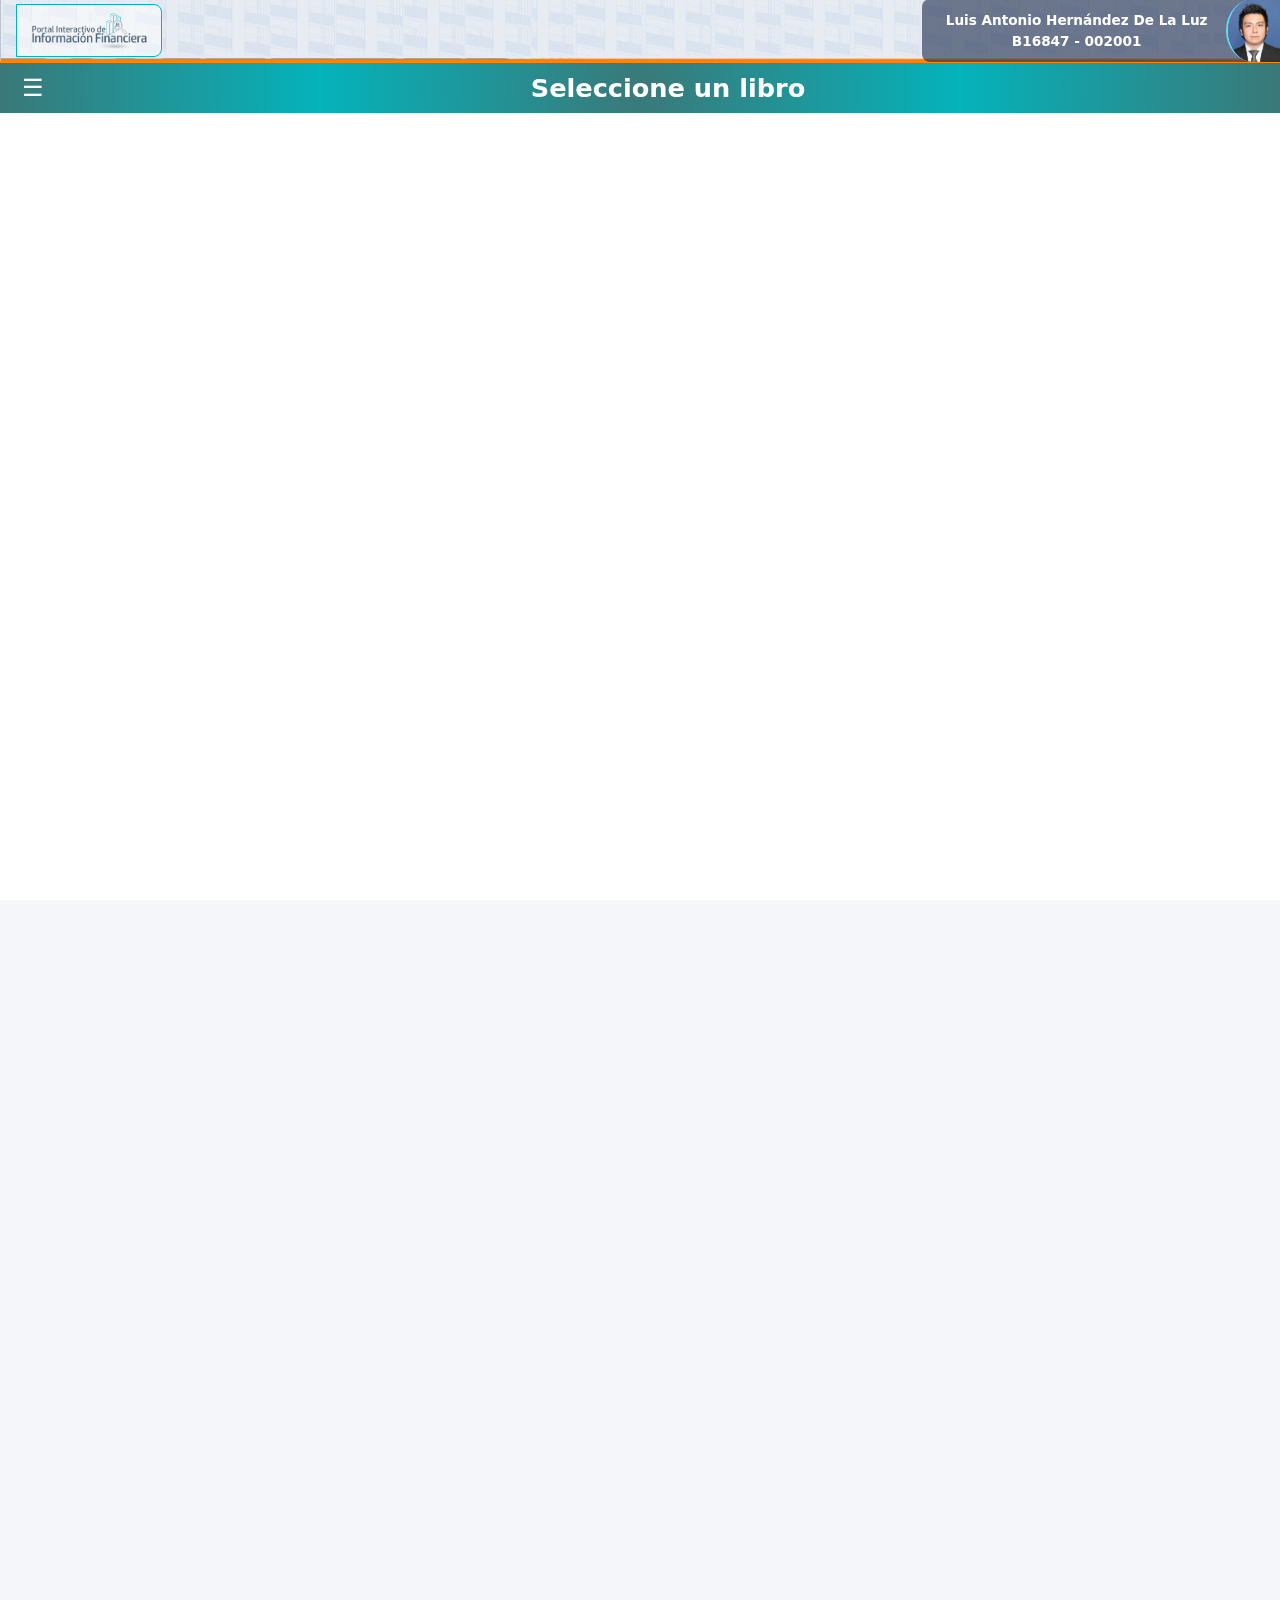
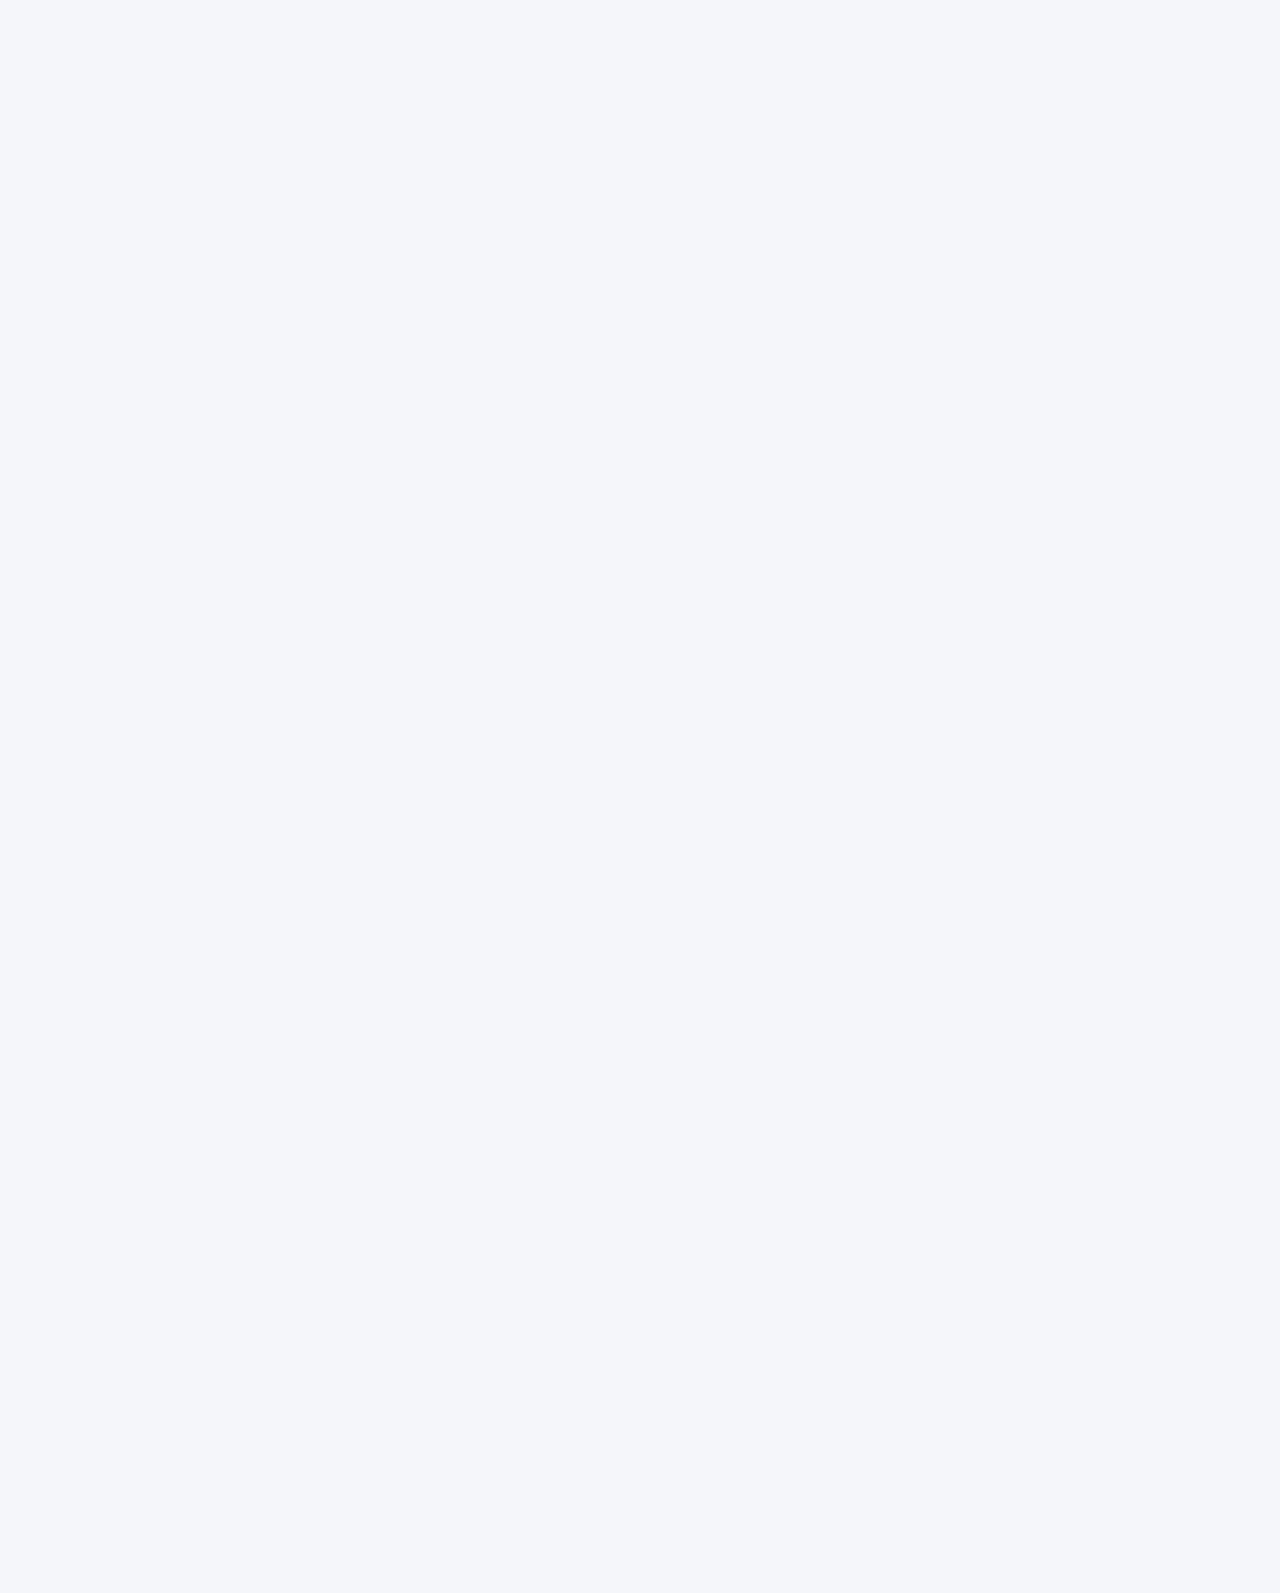
<file: contenidoPortal.html>
<!DOCTYPE html>
<html lang="es">
  <head>
    <meta charset="UTF-8">
    <meta name="viewport" content="width=device-width, initial-scale=1.0">
    <title>Portal Interactivo de Información Financiera</title>
    <link rel="icon" type="image/png" sizes="40x40" href="img/PIIF-icono.png">    
    <!-- CSS Header -->
    <link rel="stylesheet" href="css/header.css">
    <!-- CSS Footer -->
    <link rel="stylesheet" href="css/footer.css">
    <!-- Toast alert -->
    <link rel="stylesheet" href="css/toast.css">
    <!-- Estilos generales -->
    <link rel="stylesheet" href="css/style.css">
    <!-- Estilos del contenido del libro -->
    <link rel="stylesheet" href="css/contenidoPortal.css">
  </head>
  <body>
    
    <!-- Header -->
    <header>
      <div class="logo-portal">
        <img src="img/PIIF-logo.png" alt="Logo Portal" class="logo-grande">
        <img src="img/PIIF-icono.png" alt="Logo Pequeño" class="logo-pequeno">
      </div>
      <!-- Imagen central -->
      <div class="header-centro">
        <!-- <img src="../img/header_BM.png" alt="Banco de México"> -->
      </div>
      <div class="divInfoHeader">
        <div class="datos-usuario">
          <span>Luis Antonio Hernández De La Luz</span>
          <span>B16847 - 002001</span>
        </div>
        <img src="img/b16847.png" class="user-img" alt="Luis Antonio Hernández De La Luz">
      </div>
    </header>


    <!-- Main -->
    <main>

      <!-- Título fijo del libro -->
      <div id="titulo-libro-fijo">
        <button id="btn-hamburguesa">☰</button>
        <span id="titulo-libro-texto">Título del libro</span>
      </div>

      <!-- Contenedor dividido -->
      <div id="contenido-dividido">
        <!-- Menú lateral -->
        <nav id="menu-lateral">
          
          <!-- Buscador y botones -->
          <div class="menu-fijo">
            <input type="text" id="buscador-menu" placeholder="Buscar contenido...">
            <div class="menu-buttons">
              <div class="circle-btn" data-tooltip="Expandir todo" id="btn-expandir">
                <img src="img/maximizar.png" alt="Expandir">
              </div>
              <div class="circle-btn" data-tooltip="Contraer todo" id="btn-contraer">
                <img src="img/contraer.png" alt="Contraer">
              </div>
              <div class="circle-btn" data-tooltip="Información" id="btn-info">
                <img src="img/info.png" alt="Información">
              </div>
            </div>
          </div>

          <!-- Contenedor de secciones del menú (scrollable) -->
          <div id="menu-scrollable" style="overflow-y: auto;padding: 15px;">
            <ul class="menu-arbol">
              

              <li class="nivel-1">
                <span class="toggle">▸</span> <img src="img/indices.png" class="imgIndicesMenu">Mercado de derivados
                <ul>
                  <li class="nivel-2">
                    <span class="toggle">▸</span> <img src="img/grafica.png" class="imgOpcionesMenu">Derivados Vigentes de Bancos y Casas de Bolsa
                    <ul>
                      <li class="nivel-3">
                        <span class="toggle">▸</span> <img src="img/menus.png" class="imgMenSecMenu">Por tipo de institución y de transacción
                        <ul>
                          <li class="nivel-4"><a href="#" data-contenido="General"><img src="img/seccion.png" class="imgMenSecMenu">General</a></li>
                          <li class="nivel-4"><a href="#" data-contenido="Todas las Operaciones Derivadas"><img src="img/seccion.png" class="imgMenSecMenu">Todas las Operaciones Derivadas</a></li>
                          <li class="nivel-4"><a href="#" data-contenido="Swaps"><img src="img/seccion.png" class="imgMenSecMenu">Swaps</a></li>
                          <li class="nivel-4"><a href="#" data-contenido="Fordwards"><img src="img/seccion.png" class="imgMenSecMenu">Fordwards</a></li>
                          <li class="nivel-4"><a href="#" data-contenido="Futuros"><img src="img/seccion.png" class="imgMenSecMenu">Futuros</a></li>
                          <li class="nivel-4"><a href="#" data-contenido="Opciones y títulos opcionales"><img src="img/seccion.png" class="imgMenSecMenu">Opciones y títulos opcionales</a></li>
                        </ul>
                      </li>
                      <li class="nivel-3">
                        <span class="toggle">▸</span> <img src="img/menus.png" class="imgMenSecMenu">Por tipo de mercado
                        <ul>
                          <li class="nivel-4"><a href="#" data-contenido="General"><img src="img/seccion.png" class="imgMenSecMenu">General</a></li>
                          <li class="nivel-4"><a href="#" data-contenido="Desglose por tipo de mercado"><img src="img/seccion.png" class="imgMenSecMenu">Desglose por tipo de mercado</a></li>
                          <li class="nivel-4"><a href="#" data-contenido="Swaps"><img src="img/seccion.png" class="imgMenSecMenu">Swaps</a></li>
                          <li class="nivel-4"><a href="#" data-contenido="Fordwards"><img src="img/seccion.png" class="imgMenSecMenu">Fordwards</a></li>
                          <li class="nivel-4"><a href="#" data-contenido="Futuros"><img src="img/seccion.png" class="imgMenSecMenu">Futuros</a></li>
                          <li class="nivel-4"><a href="#" data-contenido="Opciones y Títulos Opcionales"><img src="img/seccion.png" class="imgMenSecMenu">Opciones y Títulos Opcionales</a></li>
                        </ul>
                      </li>
                      <li class="nivel-3">
                        <span class="toggle">▸</span> <img src="img/menus.png" class="imgMenSecMenu">Por tipo de activo subyacente
                        <ul>
                          <li class="nivel-4"><a href="#" data-contenido="General"><img src="img/seccion.png" class="imgMenSecMenu">General</a></li>
                          <li class="nivel-4"><a href="#" data-contenido="Swaps"><img src="img/seccion.png" class="imgMenSecMenu">Swaps</a></li>
                          <li class="nivel-4"><a href="#" data-contenido="Fordwards"><img src="img/seccion.png" class="imgMenSecMenu">Fordwards</a></li>
                          <li class="nivel-4"><a href="#" data-contenido="Futuros"><img src="img/seccion.png" class="imgMenSecMenu">Futuros</a></li>
                          <li class="nivel-4"><a href="#" data-contenido="Opciones y títulos opcionales"><img src="img/seccion.png" class="imgMenSecMenu">Opciones y títulos opcionales</a></li>
                        </ul>
                      </li>
                      <li class="nivel-3">
                        <span class="toggle">▸</span> <img src="img/menus.png" class="imgMenSecMenu">Por tipo y residencia de la contraparte
                        <ul>
                          <li class="nivel-4"><a href="#" data-contenido="General"><img src="img/seccion.png" class="imgMenSecMenu">General</a></li>
                          <li class="nivel-4"><a href="#" data-contenido="Desglose por tipo de contraparte"><img src="img/seccion.png" class="imgMenSecMenu">Desglose por tipo de contraparte</a></li>
                          <li class="nivel-4"><a href="#" data-contenido="Swaps"><img src="img/seccion.png" class="imgMenSecMenu">Swaps</a></li>
                          <li class="nivel-4"><a href="#" data-contenido="Fordwards"><img src="img/seccion.png" class="imgMenSecMenu">Fordwards</a></li>
                          <li class="nivel-4"><a href="#" data-contenido="Futuros"><img src="img/seccion.png" class="imgMenSecMenu">Futuros</a></li>
                          <li class="nivel-4"><a href="#" data-contenido="Opciones y Títulos Opcionales"><img src="img/seccion.png" class="imgMenSecMenu">Opciones y Títulos Opcionales</a></li>
                        </ul>
                      </li>
                      <li class="nivel-3">
                        <span class="toggle">▸</span> <img src="img/menus.png" class="imgMenSecMenu">Por plazo residual de los derivados 
                        <ul>
                          <li class="nivel-4"><a href="#" data-contenido="General"><img src="img/seccion.png" class="imgMenSecMenu">General</a></li>
                          <li class="nivel-4"><a href="#" data-contenido="Desglose por plazo residual"><img src="img/seccion.png" class="imgMenSecMenu">Desglose por plazo residual</a></li>
                          <li class="nivel-4"><a href="#" data-contenido="Swaps"><img src="img/seccion.png" class="imgMenSecMenu">Swaps</a></li>
                          <li class="nivel-4"><a href="#" data-contenido="Fordwards"><img src="img/seccion.png" class="imgMenSecMenu">Fordwards</a></li>
                          <li class="nivel-4"><a href="#" data-contenido="Futuros"><img src="img/seccion.png" class="imgMenSecMenu">Futuros</a></li>
                          <li class="nivel-4"><a href="#" data-contenido="Opciones y Títulos Opcionales"><img src="img/seccion.png" class="imgMenSecMenu">Opciones y Títulos Opcionales</a></li>
                        </ul>
                      </li>
                    </ul>
                  </li>                  
                  <li class="nivel-2">
                    <span class="toggle">▸</span> <img src="img/grafica.png" class="imgOpcionesMenu">Volumen Negociado por Bancos y Casas de Bolsa
                    <ul>
                      <li class="nivel-3">
                        <span class="toggle">▸</span> <img src="img/menus.png" class="imgMenSecMenu">SubSección 1.2.1
                        <ul>
                          <li class="nivel-4"><a href="#" data-contenido="contenido1211"><img src="img/seccion.png" class="imgMenSecMenu">Tema 1.2.1.1</a></li>
                        </ul>
                      </li>
                    </ul>
                  </li>
                  <li class="nivel-2">
                    <span class="toggle">▸</span> <img src="img/grafica.png" class="imgOpcionesMenu">Indicadores de las Principales Operaciones Derivadas
                    <ul>
                      <li class="nivel-3">
                        <span class="toggle">▸</span> <img src="img/menus.png" class="imgMenSecMenu">SubSección 1.1.1
                        <ul>
                          <li class="nivel-4"><a href="#" data-contenido="contenido1111"><img src="img/seccion.png" class="imgMenSecMenu">Tema 1.1.1.1</a></li>
                          <li class="nivel-4"><a href="#" data-contenido="contenido1112"><img src="img/seccion.png" class="imgMenSecMenu">Tema 1.1.1.2</a></li>
                        </ul>
                      </li>
                    </ul>
                  </li>                  
                  <li class="nivel-2">
                    <span class="toggle">▸</span> <img src="img/notaMetodologica.png" class="imgOpcionesMenu">Nota metodológica de derivados vigentes
                  </li>
                </ul>
              </li>

              <li class="nivel-1">
                <span class="toggle">▸</span> <img src="img/indices.png" class="imgIndicesMenu">Mercado de valores
                <ul>
                  <li class="nivel-2">
                    <span class="toggle">▸</span> <img src="img/grafica.png" class="imgOpcionesMenu">SubSección 2.1
                    <ul>
                      <li class="nivel-3">
                        <span class="toggle">▸</span> <img src="img/menus.png" class="imgMenSecMenu">SubSección 2.1.1
                        <ul>
                          <li class="nivel-4"><a href="#" data-contenido="contenido2111"><img src="img/seccion.png" class="imgMenSecMenu">Tema 2.1.1.1</a></li>
                        </ul>
                      </li>
                    </ul>
                  </li>
                </ul>
              </li>


              <li class="nivel-1">
                <span class="toggle">▸</span> <img src="img/indices.png" class="imgIndicesMenu">Mercado cambiario
                <ul>
                  <li class="nivel-2">
                    <span class="toggle">▸</span> <img src="img/grafica.png" class="imgOpcionesMenu">SubSección 2.1
                    <ul>
                      <li class="nivel-3">
                        <span class="toggle">▸</span> <img src="img/menus.png" class="imgMenSecMenu">SubSección 2.1.1
                        <ul>
                          <li class="nivel-4"><a href="#" data-contenido="contenido2111"><img src="img/seccion.png" class="imgMenSecMenu">Tema 2.1.1.1</a></li>
                        </ul>
                      </li>
                    </ul>
                  </li>
                </ul>
              </li>





            </ul>
          </div>

        </nav>

        <!-- Contenido/comentario -->
        <div id="contenido-libro">         

          <div class="card card-sleek d-none d-md-block" style="border-top-right-radius: 0px !important;border-top-left-radius: 0px !important;">
                  <div class="card-body">
                    <h5 class="card-title seccionSelect">Introducción</h5>
                    <p id="descripcion-card" class="card-text ">El Portal Interactivo de Información Financiera (PIIF) es una herramienta informática de diseminación de información, la cual permite visualizar algunos de los principales datos sobre los aspectos más relevantes de diversos mercados financieros. El diseño del PIIF favorece el uso de la información financiera por parte de diferentes tipos de usuarios. De manera paralela, el PIIF ayuda en la organización y sistematización de la información financiera que compila el Banco de México.</p>
                  </div>
                </div>


        </div>
      </div>

      <!-- Alerta toast -->
      <div id="toast-container" class="fixed top-4 right-4 space-y-3 z-[2000]"></div>

      



    </main>



    <!-- Footer -->
    <footer>
      <img src="img/logoBM.png" alt="Banco de México" class="logo-footer">
      <span class="footer-text">
        <strong>Banco de México</strong>
      </span>

      <!-- Opciones de usuario -->
      <div class="footer-buttons">
        <div class="circle-btn" data-tooltip="Español">
          <img src="img/esp.png" />
        </div>
        <div class="circle-btn" data-tooltip="Ingles">
          <img src="img/eng.png" />
        </div>
        <div class="circle-btn" data-tooltip="Asignar permisos">
          <img src="img/userPermisos.png" />
        </div>
        <div class="circle-btn" data-tooltip="Administrador">
          <img src="img/userAdmin.png"  />
        </div>
        <div class="circle-btn" data-tooltip="Salir">
          <img src="img/cerrar-sesion.png" />
        </div>
        <div class="circle-btn" data-tooltip="Inicio" onclick="window.location.href='index.html'">
          <img src="img/home2.png" />
        </div>
      </div>
    </footer>

    
    <!-- scripts -->    
    <script src="librerias/jquery-3.7.1.min.js"></script>
    <script src="js/toast.js"></script>
    <script src="js/contenidoPortal.js"></script>
  

  </body>
</html>
</file>
<file: css/header.css>
/* Variables de tamaño */
:root {
  --header-h: 63px;
}

/* ====== HEADER ===== */
header {
  position: fixed;
  top: 0;
  left: 0;
  right: 0;
  height: var(--header-h);
  display: flex;
  align-items: center;
  justify-content: space-between;
  background: url("../img/Cab20252.png") no-repeat center center;
  background-size: cover;
  padding-left: 1rem;
  padding-right: 0;
  padding-top: 4px;
  padding-bottom: 4px;
  z-index: 1000;
  background-size: cover;
  background-position: center;
  background-repeat: no-repeat;
}

.logo-portal {
  display: flex;
  align-items: center;
  background-color: rgba(255, 255, 255, 0.5); 
	border: 1px solid #04b3bb;
    padding: 0 0.5rem; 
    border-radius: 0 8px 8px 0; 
}

.logo-portal img {
  height: calc(var(--header-h) - 12px);
  object-fit: contain;
}
.logo-grande {
  display: block;
}
.logo-pequeno {
  display: none;
}

.divInfoHeader {
  display: flex;
  align-items: center;
  gap: 0;
  margin-left: auto;
  position: relative;
  color: #ffffff;
}

.datos-usuario {
  display: flex;
  flex-direction: column;
  text-align: center;
  font-size: 0.85rem;
  color: #000000;
  margin-right: 0.5rem;
  font-weight: bold;
  padding-right: 10px;
}

.user-img {
  height: var(--header-h);
  border-radius: 50% 0 0 50%;
  object-fit: cover;
  display: block;
  margin-right: 0;
  border-left: 2px solid #62DDFC;
}



/* Header responsivo*/
@media (max-width: 768px) {
  .logo-grande {
    display: none;
  }
  .logo-pequeno {
    display: block;
  }
  .header-centro {
    display: none;
  }
}

@media (min-width: 768px) {
  .divInfoHeader {
    background-color: rgba(26, 42, 75, 0.6);
    padding-left: 1.5rem; 
    border-radius: 8px 0 0 8px; 
    color: #ffffff !important;
  }
  
  .datos-usuario {
    color: #ffffff;
  } 

  header {
    border-bottom: 2px solid #fd850c;
  }

}
</file>
<file: css/footer.css>
s
</file>
<file: css/toast.css>
.toast-showView{
  padding: 5px;
  text-align: center;
  font-weight: bold;
}

.successToast{
  background: #04b3bb;
  color: #ffffff;
}

.errorToast{
  background: #A63924;
  color: #ffffff;
}

.warningToast{
  background: #E2F545;
  color: #000000;
}

.infoToast{
  background: #4594F5;
  color: #ffffff;
}

@keyframes fade-in-down {
  from {
    opacity: 0;
    transform: translateY(-20px);
  }
  to {
    opacity: 1;
    transform: translateY(0);
  }
}

@keyframes fade-out {
  from {
    opacity: 1;
  }
  to {
    opacity: 0;
  }
}

.animate-fade-in-down {
  animation: fade-in-down 0.3s ease-out forwards;
}

.animate-fade-out {
  animation: fade-out 0.5s ease forwards;
}
</file>
<file: css/style.css>
* {
  box-sizing: border-box;
}

/* ===== Body ===== */
html, body {
  height: 100%;
  margin: 0;
  font-family: system-ui, sans-serif;
  line-height: 1.5;
  background: #F5F6FA;
  color: #000000;
  overflow: hidden; 
}


/* ===== Main ===== */
main {
  position: absolute;
  top: var(--header-h);
  bottom: var(--footer-h);
  left: 0;
  right: 0;
  display: flex;
  flex-direction: column;
  overflow: hidden; 
}


/* ===== Buscador ===== */
.buscador-container {
  flex-shrink: 0;
  display: flex;
  gap: 0.5rem;
  padding: 0.75rem;
  position: sticky;
  top: 0;
  z-index: 10;
}

.buscador-container:hover::after {
  opacity: 1;
}

.buscador-input {
  flex: 1;
  padding: 0.5rem;
  border: 2px solid #04b3bb;
  border-radius: 6px;
  outline: none;
}

.buscador-btn {
  background: #04b3bb;
  color: #fff;
  border: none;
  padding: 0.5rem 1rem;
  border-radius: 6px;
  cursor: pointer;
  font-weight: bold;
}

.buscador-btn:hover {
  background: #03929a;
}

.buscador-input:focus {
  border-color: #04b3bb;
  box-shadow: 0 0 8px rgba(4, 179, 187, 0.3);
}


/* Modal de información de libros */
.modal {
  display: none;
  position: fixed;
  z-index: 3000;
  left: 0;
  top: 0;
  width: 100%;
  height: 100%;
  overflow: auto;
  background-color: rgba(245 246 250,0.8); 
  backdrop-filter: blur(4px);
}

/* Contenido del modal */
.modal-contenido {
  background: #F5F6FA;
  border: 2px solid #04b3bb;
  color: #ffffff;
  margin: 5% auto;
  padding: 1.5rem;
  border-radius: 12px;
  width: 90%;
  max-width: 500px;
  text-align: center;
  position: relative;
  animation: modal-fade-in 0.3s ease forwards;
}

/* Animación de aparición */
@keyframes modal-fade-in {
  from {opacity: 0; transform: translateY(-20px);}
  to {opacity: 1; transform: translateY(0);}
}

/* Título */
.modal-titulo {
  font-size: 1.5rem;
  margin-bottom: 1rem;
  color: #04b3bb;
}

/* Imagen */
.modal-imagen {
  max-width: 100%;
  border-radius: 8px;
  margin-bottom: 1rem;
}

/* Descripción */
.modal-descripcion {
  font-size: 1rem;
  line-height: 1.4;
  margin-bottom: 1rem;
  color: #000000;
}

/* Botón cerrar */
.btn-cerrar, .cerrar {
  background: #04b3bb;
  color: #fff;
  border: none;
  border-radius: 6px;
  padding: 0.5rem 1rem;
  cursor: pointer;
  font-weight: bold;
  margin-top: 0.5rem;
}

.btn-cerrar:hover, .cerrar:hover {
  background: #03929a;
}

/* Icono X en la esquina */
.cerrar {
  position: absolute;
  top: 0.5rem;
  right: 0.5rem;
  border-radius: 50%;
}
</file>
<file: css/contenidoPortal.css>
body{
  background: #ffffff;
}

main {
  position: absolute;
  top: calc(var(--header-h) - 15px); 
  bottom: var(--footer-h); 
  left: 0;
  right: 0;
  display: flex;
  flex-direction: column;
}

/* Título fijo debajo del header */
#titulo-libro-fijo {
  position: fixed;
  display: flex;
  align-items: center;
  justify-content: center;
  background: radial-gradient(circle,rgba(59, 120, 120, 1) 0%, rgba(4, 179, 187, 1) 50%, rgba(59, 120, 120, 1) 100%);
  color: #fff;
  top: var(--header-h);
  left: 0;
  right: 0;
  height: 50px;
  z-index: 1500;
  font-weight: bold;
  flex-shrink: 0;
}

#titulo-libro-texto {
  display: block;
  white-space: nowrap;       
  overflow: hidden;          
  text-overflow: ellipsis;   
  margin-left: 3.5rem;       
  font-size: 1.6rem;
}

/* Botón hamburguesa */
#btn-hamburguesa {
  display: block; 
  background: red; 
  position: absolute;
  left: 1rem;
  top: 50%;
  transform: translateY(-50%);
  font-size: 1.5rem;
  background: transparent;
  border: none;
  color: #fff;
  cursor: pointer;
  z-index: 1600;
}

/* Contenedor dividido */
#contenido-dividido {
  position: absolute;
  top: calc(var(--header-h));
  bottom: calc(var(--footer-h) - 56px);
  left: 0;
  right: 0;
  display: flex;
  flex-direction: row;
  overflow: hidden;
  flex: 1;
}

/* Menú lateral */
#menu-lateral {
  width: 30%;
  min-width: 200px;
  color: #ffffff;
  display: flex;
  flex-direction: column;
  height: 100%; 
  box-sizing: border-box;
  background: #F5F6FA;
  color: #000000;
}

/* Lista de menú */
#menu-lateral ul {
  list-style: none;
  padding: 0;
  margin: 0;
}

#menu-lateral li {
  margin-bottom: 1rem;
}

#menu-lateral a {
  color: #000000;
  text-decoration: none;
}

#menu-lateral a:hover {
  color: #04b3bb;
}

/* Contenido derecho */
#contenido-libro {
  width: 70%;
  background-color: #ffffff;
  overflow-y: auto;
  padding: 1rem;
  box-sizing: border-box;
  height: 100%; 
  text-align: center;
}

/* ===== Responsivo ===== */
@media (max-width: 768px) {
  #contenido-dividido {
    flex-direction: column;
  }

  #menu-lateral {
    position: fixed;
    left: -100%; 
    top: calc(var(--header-h) + 50px);
    height: calc(100% - var(--header-h) - 50px);
    width: 100%;  
    z-index: 2000;
    background: #F5F6FA;
    border-right: 1px solid #04b3bb;
    transition: left 0.3s ease;
    overflow-y: auto;
  }

  #menu-lateral.show {
    left: 0;
  }

  #contenido-libro {
    width: 100%;
  }

  #btn-hamburguesa {
    display: block;
  }
}

.menu-fijo {
  flex-shrink: 0; 
  padding: 1rem;
  border-bottom: 1px solid #04b3bb;
  display: flex;
  flex-direction: column;
  gap: 0.5rem;
  background: radial-gradient(circle, rgba(0, 99, 166, 1) 0%, rgba(32, 56, 90, 1) 57%);
}

.menu-fijo input {
  padding: 0.5rem;
  border-radius: 4px;
  border: none;
  outline: none;
}

.menu-fijo button {
  background-color: #04b3bb;
  color: #fff;
  border: none;
  border-radius: 6px;
  padding: 6px;
  cursor: pointer;
}

.menu-fijo button:hover {
  background-color: #03929a;
}

.menu-scrollable {
  flex: 1; 
  overflow-y: auto !important;
  padding: 1rem;
  box-sizing: border-box;
}

.menu-scrollable ul {
  list-style: none;
  padding: 0;
  margin: 0;
}

.menu-scrollable li {
  margin-bottom: 1rem;
}

.menu-scrollable a {
  color: #fff;
  text-decoration: none;
}

.menu-scrollable a:hover {
  color: #04b3bb;
}

#menu-lateral .menu-fijo #buscador-menu {
  width: 100%;
  padding: 0.5rem 1rem;
  border: 2px solid #62DDFC;
  border-radius: 8px;
  font-size: 0.95rem;
  outline: none;
  box-shadow: inset 0 2px 4px rgba(0,0,0,0.1);
  transition: border 0.2s ease, box-shadow 0.2s ease;
}

#menu-lateral .menu-fijo #buscador-menu:focus {
  border-color: #62DDFC;
  box-shadow: 0 0 6px rgba(4,179,187,0.5);
}

.menu-buttons {
  display: flex;
  gap: 0.5rem;
  margin-top: 0.5rem;
  justify-content: center;
}

.menu-buttons .circle-btn {
  width: 36px;
  height: 36px;
  border-radius: 50%;
  background: #F5F6FA;
  border: 2px solid #62DDFC;
  display: flex;
  align-items: center;
  justify-content: center;
  position: relative;
  cursor: pointer;
  transition: transform 0.2s ease;
}

.menu-buttons .circle-btn img {
  width: 60%;
  height: 60%;
  object-fit: contain;
}

.menu-buttons .circle-btn:hover {
  transform: scale(1.1);
}

/* Tooltip */
.menu-buttons .circle-btn::after {
  content: attr(data-tooltip);
  position: absolute;
  bottom: 120%; /* sobre el botón */
  left: 50%;
  transform: translateX(-50%);
  background-color: #04b3bb;
  color: #fff;
  padding: 3px 6px;
  font-size: 0.75rem;
  border-radius: 4px;
  white-space: nowrap;
  opacity: 0;
  pointer-events: none;
  transition: opacity 0.2s ease;
  z-index: 1000;
}

.menu-buttons .circle-btn:hover::after {
  opacity: 1;
}


/* ===== Arbol de contenidos ===== */
.menu-arbol, .menu-arbol ul {
  list-style: none;
  margin: 0;
  padding-left: 1rem;
}

.menu-arbol li {
  margin: 0.3rem 0;
  cursor: pointer;
  position: relative;
  color: #000000;
  font-size: 0.95rem; 
}

.menu-arbol .toggle {
  font-weight: bold;
  margin-right: 0.3rem;
  color: #62ddfc;
  cursor: pointer;
  font-size: 30px;
}

.menu-arbol ul {
  display: none; /* oculto por defecto */
}

.menu-arbol li.expanded > ul {
  display: block;
}

.menu-arbol a {
  text-decoration: none;
  color: #fff;
}

.menu-arbol a:hover {
  color: #04b3bb;
}

.nivel-2{
  padding-left: 30px;
}

.nivel-3{
  padding-left: 30px;
}

.nivel-4{
  padding-left: 50px;
}


/* por defecto los submenus cerrados */
.menu-arbol ul { display: none; }

/* cuando un li tiene la clase open, su ul debe mostrarse (fallback) */
.menu-arbol li.open > ul { display: block; }

/* estilo claro para resultado */
.menu-arbol .highlight { background: rgba(255, 235, 59, 0.9); color: #000; font-weight: 700; padding: 0 2px; border-radius: 2px; }


.seccionSelect{
  background: #04b3bb;
  border-top-left-radius: 8px;
  border-top-right-radius: 8px;
  color: #ffffff;
  padding: 10px;
}

.descripcionSeccionSelect{
  border: 1px solid #04b3bb;
  padding: 10px;
}

.imgIndicesMenu{
  width: 15px;
  margin-right: 5px;
}

.imgOpcionesMenu{
  width: 15px;
  margin-right: 5px;
}

.imgMenSecMenu{
  width: 15px;
  margin-right: 5px;
}


/* Card de descripcion del elemento */
.card {
  border-bottom: 1px solid #91ABC4;
  padding-bottom: 10px;
  border-bottom-right-radius: 8px;
  border-bottom-left-radius: 8px;
}

.card-titulo {
    margin: 0 0 10px 0;
    font-size: 1.2rem;
    background: linear-gradient(90deg,rgba(145, 171, 196, 1) 0%, rgba(245, 245, 245, 1) 50%, rgba(145, 171, 196, 1) 100%);
    padding: 10px;
    border-top-right-radius: 8px;
    border-top-left-radius: 8px;
    color: #000000;
}

.card-descripcion {
  margin: 0;
  font-size: 0.95rem;
  color: #333;
}


/* Botones de la grafica */
.contenedor-botones {
  width: 100%;
  overflow-x: auto;     
  -webkit-overflow-scrolling: touch;
  display: flex;
  justify-content: center; 
  padding-top: 2rem;
  box-sizing: border-box;
  position: relative;     
}

.botones-scroll {
  display: flex;
  gap: 12px;
  flex-wrap: nowrap;
  align-items: center;
  min-width: max-content; 
}

/* Botones circulares */
.btn-circular {
  flex: 0 0 auto;
  width: 40px;
  height: 40px;
  border-radius: 50%;
  border: 2px solid #04b3bb;
  background-color: #F5F6FA;
  display: inline-flex;
  align-items: center;
  justify-content: center;
  cursor: pointer;
  position: relative;      
}

/* Tooltip usando ::after */
.btn-circular::after {
  content: attr(data-tooltip);
  position: absolute; 
  bottom: 100%;
  left: 50%;
  transform: translateX(-50%);
  background: #04b3bb;
  color: #fff;
  padding: 6px 8px;
  border-radius: 4px;
  font-size: 12px;
  white-space: nowrap;
  opacity: 0;
  pointer-events: none;
  transition: opacity .15s;
  z-index: 1000;
}

.btn-circular:hover::after,
.btn-circular:focus::after {
  opacity: 1;
}

/* imagen dentro del botón */
.btn-circular img {
  width: 90%;
  height: 90%;
  object-fit: contain;
}

/* scrollbar visible (opcional, estilo) */
.contenedor-botones::-webkit-scrollbar { height: 5px; }
.contenedor-botones::-webkit-scrollbar-thumb { background: rgba(0,0,0,0.15); border-radius: 6px; }

/* En pantallas pequeñas */
@media (max-width: 768px) {
  .contenedor-botones {
    justify-content: center;
    padding-left: 0.5rem; 
    overflow-x: auto;      
  }
  .botones-scroll {
    gap: 12px;
    flex-wrap: nowrap;
    min-width: max-content;
    padding-left: 0.5rem; 
  }
  .btn-circular {
    width: 40px;
    height: 40px;
  }
}


/* Graficas */
.contenedor-graficas {
  display: grid;
  grid-template-columns: 1fr 1fr; 
  gap: 20px;
  margin-top: 20px;
  width: 100%;
}

.grafica-highcharts {
  background: #fff;
  border: 1px solid #ccc;
  border-radius: 6px;
  padding: 10px;
  min-height: 300px;
}

/* Responsivo: 1 columna en móviles */
@media (max-width: 768px) {
  .contenedor-graficas {
    grid-template-columns: 1fr; /* apila gráficas */
  }
}


/* Tabla de tooltip */
/* Contenedor para scroll horizontal en pantallas pequeñas */
.tabla-responsive {
  width: 100%;
  overflow-x: auto;
  -webkit-overflow-scrolling: touch;
}

/* Tabla con estilo */
.tabla-bonita {
  width: 100%;
  border-collapse: collapse;
  font-size: 14px;
  background-color: #fff;
  border: 1px solid #04b3bb;
  border-radius: 8px;
  overflow: hidden;
}

/* Encabezado */
.tabla-bonita thead {
  background-color: #20385a;
  color: #fff;
}

.tabla-bonita th {
  padding: 10px 12px;
  text-align: center;
  font-weight: bold;
  border-bottom: 2px solid #04b3bb;
}

/* Filas */
.tabla-bonita td {
  padding: 8px 10px;
  text-align: center;
  border-bottom: 1px solid #e0e0e0;
}

/* Zebra stripes */
.tabla-bonita tbody tr:nth-child(even) {
  background-color: #f5f6fa;
}

/* Hover */
.tabla-bonita tbody tr:hover {
  background-color: rgba(4,179,187,0.1);
}

/* Responsividad: texto más pequeño en móviles */
@media (max-width: 768px) {
  .tabla-bonita {
    font-size: 12px;
  }
  .tabla-bonita th, .tabla-bonita td {
    padding: 6px 8px;
  }
}




/* Referencias graficas */
.card-referencias {
  background: #f5f6fa;
  border: 1px solid #04b3bb;
  border-radius: 8px;
  padding: 16px 20px;
  box-shadow: 0 2px 6px rgba(0,0,0,0.1);
}

.card-referencias h3 {
  margin-top: 0;
  color: #20385a;
  font-size: 18px;
  margin-bottom: 10px;
}

.card-referencias ul {
  margin: 0;
  padding-left: 20px;
  color: #333;
  line-height: 1.6;
}


#visualizacion {
  background: #f5f6fa;
  border: 1px solid #04b3bb;
  border-radius: 8px;
  padding: 12px 16px;
  box-shadow: 0 2px 6px rgba(0,0,0,0.1);
  display: inline-block;
}

#tipoGrafica {
  padding: 6px 10px;
  border: 1px solid #04b3bb;
  border-radius: 6px;
  background: white;
  color: #20385a;
  cursor: pointer;
  font-size: 14px;
}

.nivel-4.seleccionado a{
  background-color: #04b3bb;
  color: #ffffff !important;
  border-radius: 4px;
  padding: 5px;
  font-weight: bold;
}

.seleccionado-borde {
  border: 2px solid #04b3bb;
  border-radius: 4px;
  padding: 2px 6px;
  display: inline-block;
}

/* Estilo para selects en modal */
.modal-select {
  width: 100%;
  padding: 8px;
  margin: 10px 0 20px;
  border: 1px solid #ccc;
  border-radius: 6px;
}

/* Sección nuevo dashboard */
.nuevo-dashboard {
  margin-bottom: 20px;
  text-align: left;
}

.nuevo-dashboard input {
  width: 70%;
  padding: 8px;
  border: 1px solid #ccc;
  border-radius: 6px;
  margin-right: 5px;
}

.nuevo-dashboard button {
  padding: 8px 12px;
  background: #04b3bb;
  color: #fff;
  border: none;
  border-radius: 6px;
  cursor: pointer;
}

.nuevo-dashboard button:hover {
  background: #03929a;
}

/* Mensaje de éxito */
.mensaje-exito {
  color: #04b3bb;
  font-weight: bold;
  margin-top: 10px;
}

#menu-lateral.oculto {
  display: none;
}

#contenido-libro.expandido {
  width: 100%;
  transition: width 0.3s ease;
}
</file>
